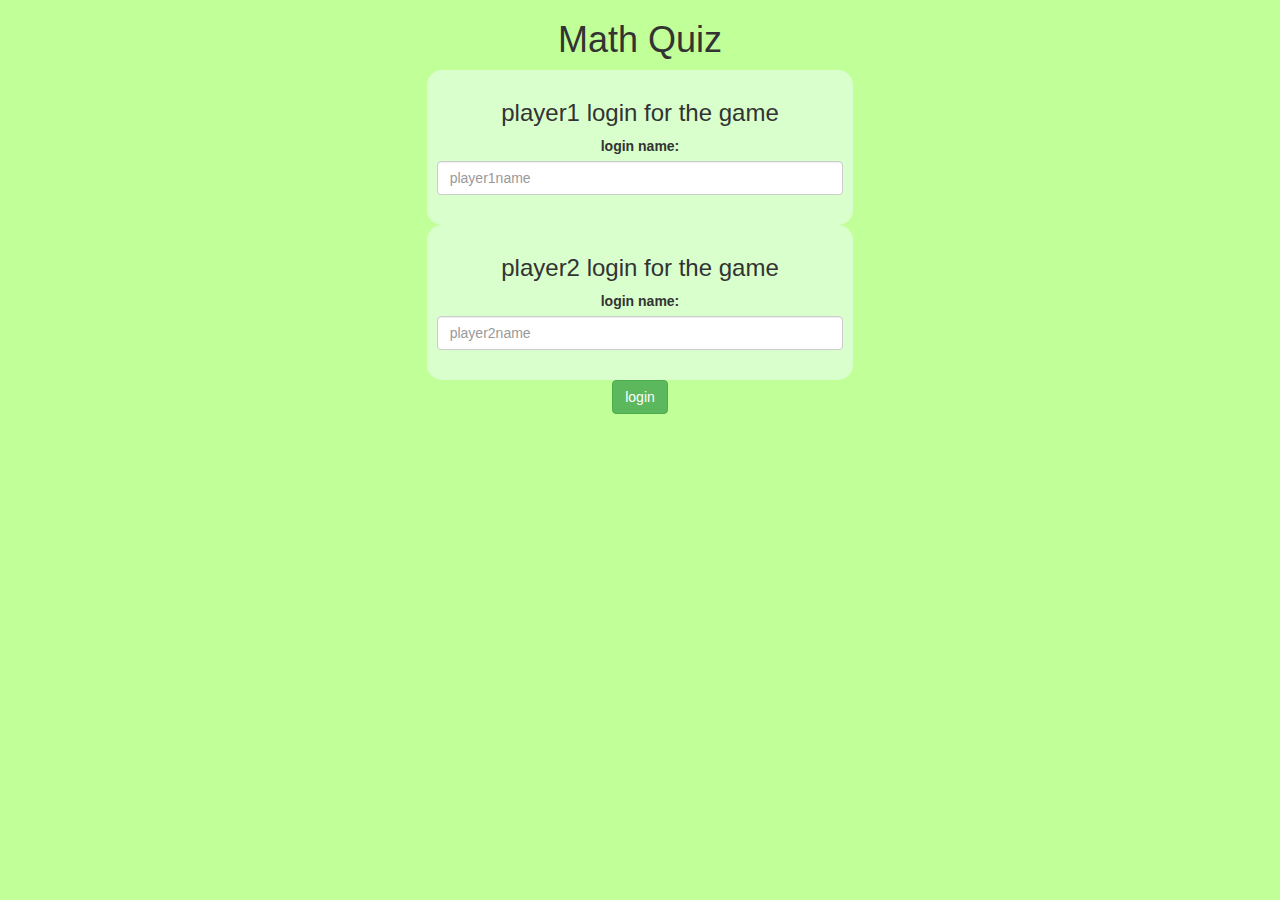
<file: index.html>
<!DOCTYPE html>
<html>
<head>
	<title>:Math Quiz:</title>

<meta name="viewport" content="width=device-width, initial-scale=1">
<link rel="stylesheet" href="https://maxcdn.bootstrapcdn.com/bootstrap/3.4.0/css/bootstrap.min.css">
<script src="https://ajax.googleapis.com/ajax/libs/jquery/3.4.1/jquery.min.js"></script>
<script src="https://maxcdn.bootstrapcdn.com/bootstrap/3.4.0/js/bootstrap.min.js"></script>

<link rel="stylesheet" type="text/css" href="game.css">

<script src="game_login.js"></script>
</head>
<body>
<center>
	<h1>Math Quiz</h1>
<div class="col-lg-4 col-sm-8 col-xs-11 login_div1">
	<h3>player1 login for the game</h3>
	<label>login name: </label>
	<input type="text" id="player1_name_input" class="form-control" placeholder="player1name">
	<br>
</div>
<div class="col-lg-4 col-sm-8 col-xs-11 login_div1">
	<h3>player2 login for the game</h3>
	<label>login name: </label>
	<input type="text" id="player2_name_input" class="form-control" placeholder="player2name">
	<br>
</div>
</center>
<button onclick="addUser()" class="btn btn-success">login</button>
</body>
</html>
</file>
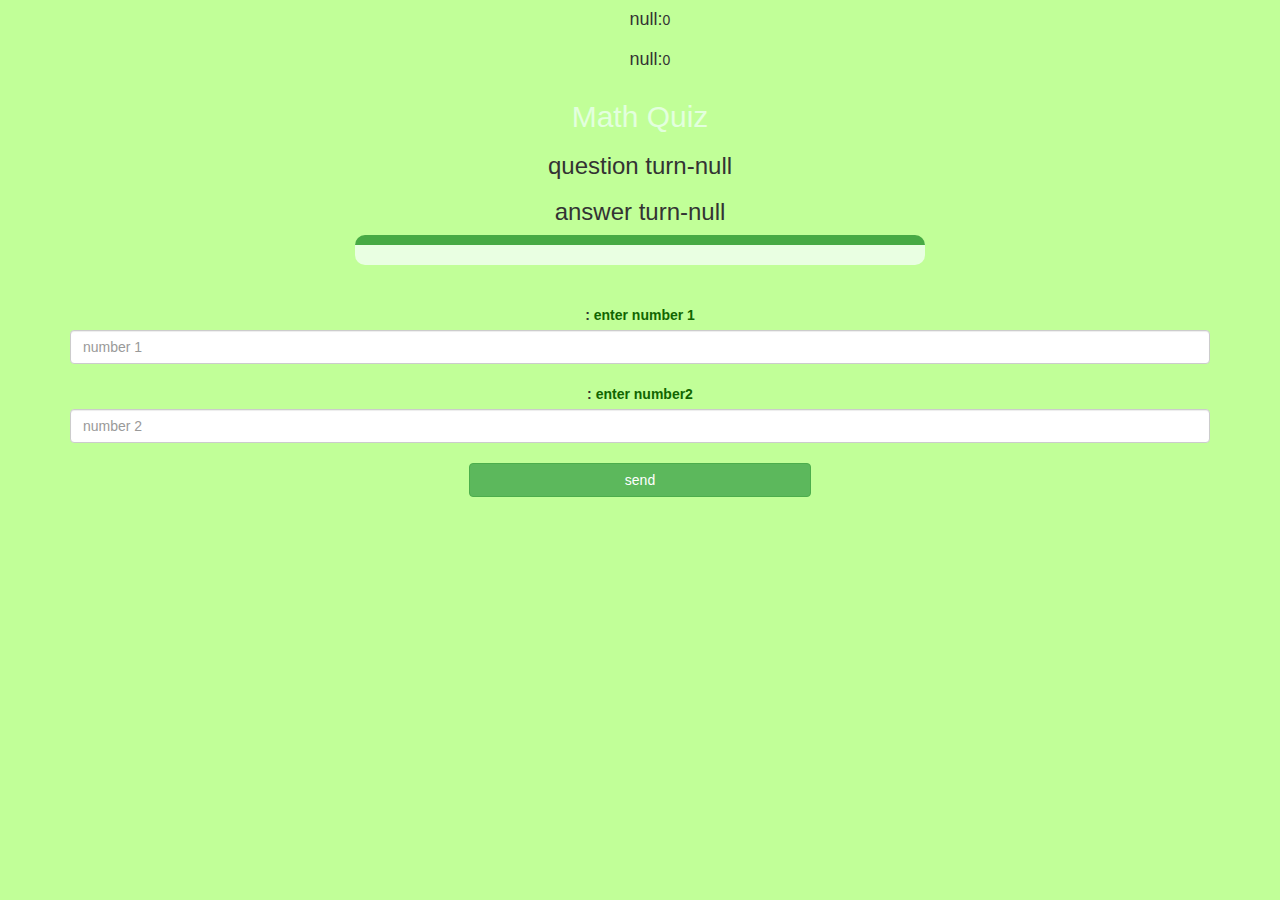
<file: game_page.html>
<!DOCTYPE html>
<html>
<head>
	<title>Math Quiz</title>

<meta name="viewport" content="width=device-width, initial-scale=1">
<link rel="stylesheet" href="https://maxcdn.bootstrapcdn.com/bootstrap/3.4.0/css/bootstrap.min.css">
<script src="https://ajax.googleapis.com/ajax/libs/jquery/3.4.1/jquery.min.js"></script>
<script src="https://maxcdn.bootstrapcdn.com/bootstrap/3.4.0/js/bootstrap.min.js"></script>

<link rel="stylesheet" type="text/css" href="game.css">
</head>
<body>
<h4 id="player1_name"></h4><span id="player1_score"></span>
<br>
<h4 id="player2_name"></h4><span id="player2_score"></span>
<div class="container">
	<center>
		<h2 style="color: rgb(227, 255, 222);">Math Quiz</h2>
<h3 id="player_question"></h3>
<h3 id="player_answer"></h3>
<div id="output" class="col-lg-6"></div>
		<br>
		<br>

		<label>: <b style="color: rgb(17, 102, 0)">enter number 1</b></label>
<input type="number" id="num1" class="form-control" placeholder="number 1">
		<br>
		<label>: <b style="color: rgb(17, 102, 0)">enter number2</b></label>
		<input type="number" id="num2" class="form-control" placeholder="number 2">
				<br>
<button onclick="send()" class="btn btn-success" style="width:30% ;">send</button>
	</center>
</div>

<script src="game_page.js"></script>
</body>
</html>
</file>
<file: game.css>
body
{
	background: rgb(193, 255, 152);
	text-align: center;
}

	.login_div1 , .login_div2
	{
		background: rgb(217, 255, 204);
		padding: 10px;
		float: none;
		border-radius: 15px;
	}


#player1_name , #player2_name
{
	display: inline-block;
	margin-left: 20px;
}
#word
{
	width: 60%;
}
#word_display
{
	letter-spacing: 5px;
}
#output
{
background: rgb(233, 255, 226);
border-radius: 10px;
border-top: 10px solid #47aa44;
padding: 10px;
float: none;
text-align: left;
}
</file>
